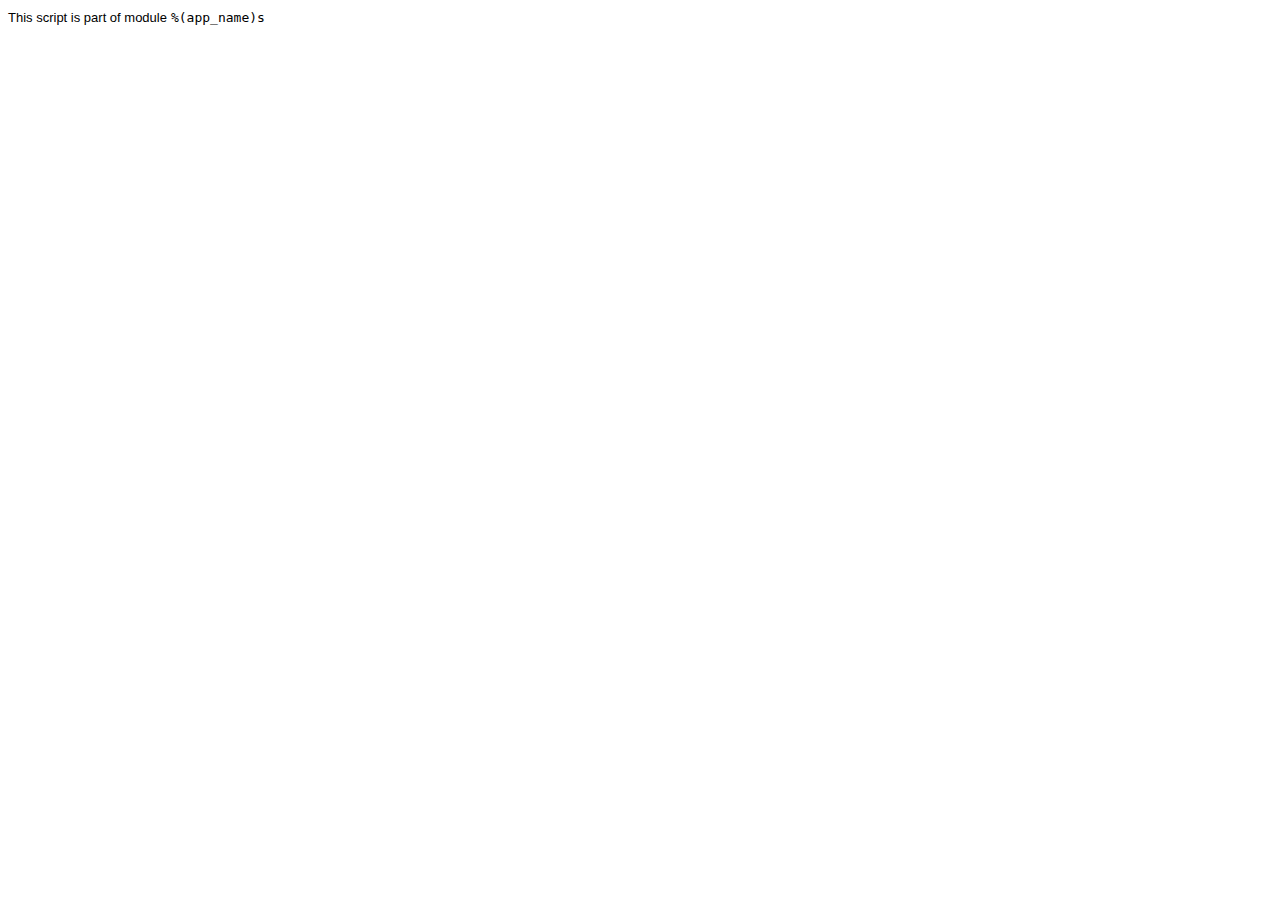
<file: builder/boilerplate/home.nocache.html>
<html><head><script>

window["provider$user.agent"] = function() {
  var ua = navigator.userAgent.toLowerCase();
  if (ua.indexOf('opera') != -1) {
    return 'opera';
  }
   else if (ua.indexOf('safari') != -1) {
    return 'safari';
  }
   else if (ua.indexOf('msie 6.0') != -1) {
    return 'ie6';
  }
   else if (ua.indexOf('msie 7.0') != -1) {
    return 'ie6';
  }
   else if (ua.indexOf('msie7.0') != -1) {
    return 'ie6';
  }
   else if (ua.indexOf('msie 8.0') != -1) {
    return 'ie6';
  }
   else if (ua.indexOf('msie 9.0') != -1) {
    return 'ie6';
  }
   else if (ua.indexOf('msie 10.0')) != -1 {
    return 'ie6';
  }
   else if (ua.indexOf('mozilla') != -1) {
    var geckoIdx = ua.indexOf('gecko/');
    if (geckoIdx == -1) 
      return 'oldmoz';
    var spaceIdx = ua.indexOf(' ', geckoIdx);
    if (spaceIdx == -1) 
      spaceIdx = ua.length;
    var result = /rv:([0-9]+)\.([0-9]+)/.exec(ua);
    if ((! result || result.length != 3) ||
        ((parseInt(result[1])<1) ||
           ((parseInt(result[1])==1) && (parseInt(result[2])<=7))))
       return 'oldmoz';
    var version = parseInt(ua.substring(geckoIdx + 6, spaceIdx));
    if (version < 20051107) 
      return 'oldmoz';
    return 'mozilla';
  }
  return 'unknown';
}
;

window["prop$user.agent"] = function() {
  var v = window["provider$user.agent"]();
  switch (v) {
    case "ie6":
    case "mozilla":
    case "oldmoz":
    case "opera":
    case "safari":
      return v;
    default:
      parent.__pygwt_onBadProperty("%(app_name)s", "user.agent", ['"ie6"', '"mozilla"', '"oldmoz"', '"opera"', '"safari"'], v);
      throw null;
  }
};

function O(a,v) {
  var answer = O.answers;
  var i = -1;
  var n = a.length - 1;
  while (++i < n) {
    if (!(a[i] in answer)) {
      answer[a[i]] = [];
    }
    answer = answer[a[i]];
  }
  answer[a[n]] = v;
}
O.answers = [];

function selectScript() {
  try {
    var F;
    var I = ["true", (F=window["prop$user.agent"],F())];

    %(script_selectors)s

    var strongName = O.answers[I[0]][I[1]];
    location.replace(strongName);
  } catch (e) {
    // intentionally silent on property failure
  }
}
</script></head><body onload='if (parent && parent.__pygwt_webModeFrameOnLoad) selectScript()'><font face='arial' size='-1'>This script is part of module</font> <code>%(app_name)s</code></body></html>
</file>
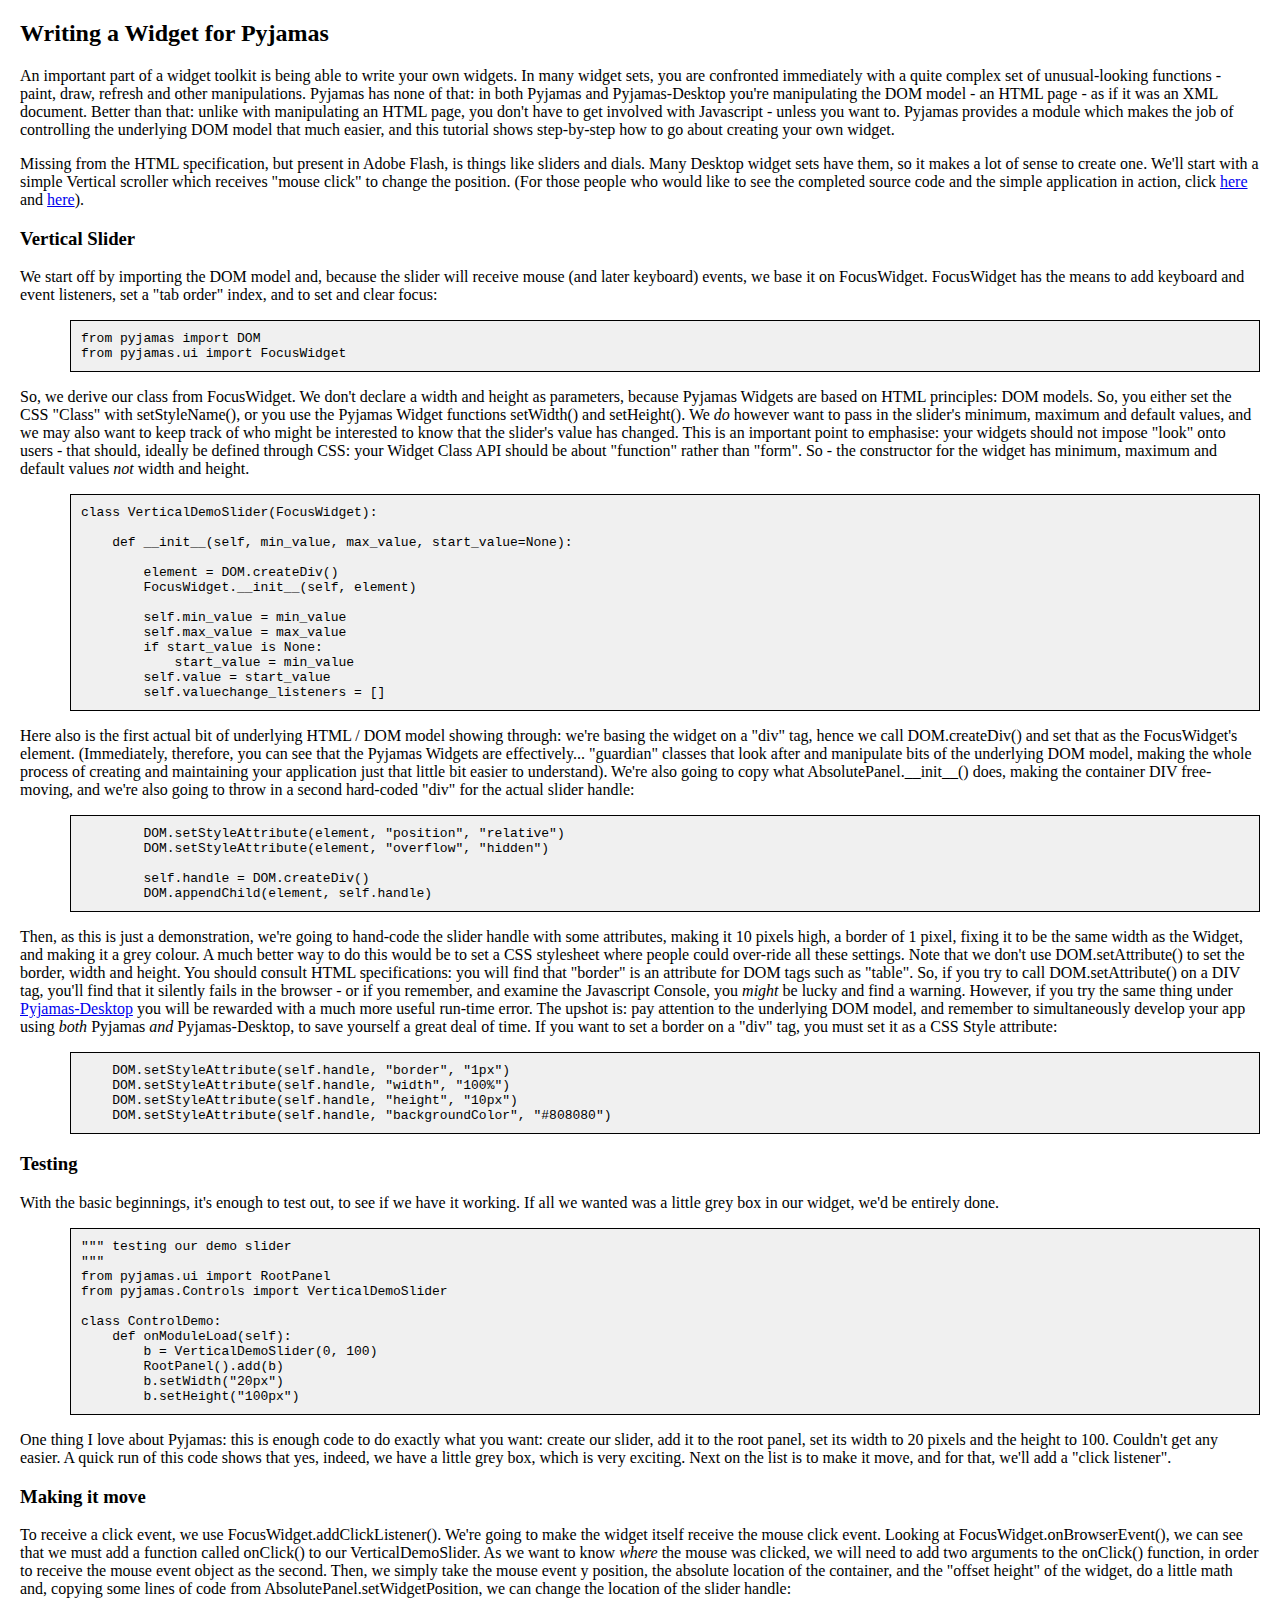
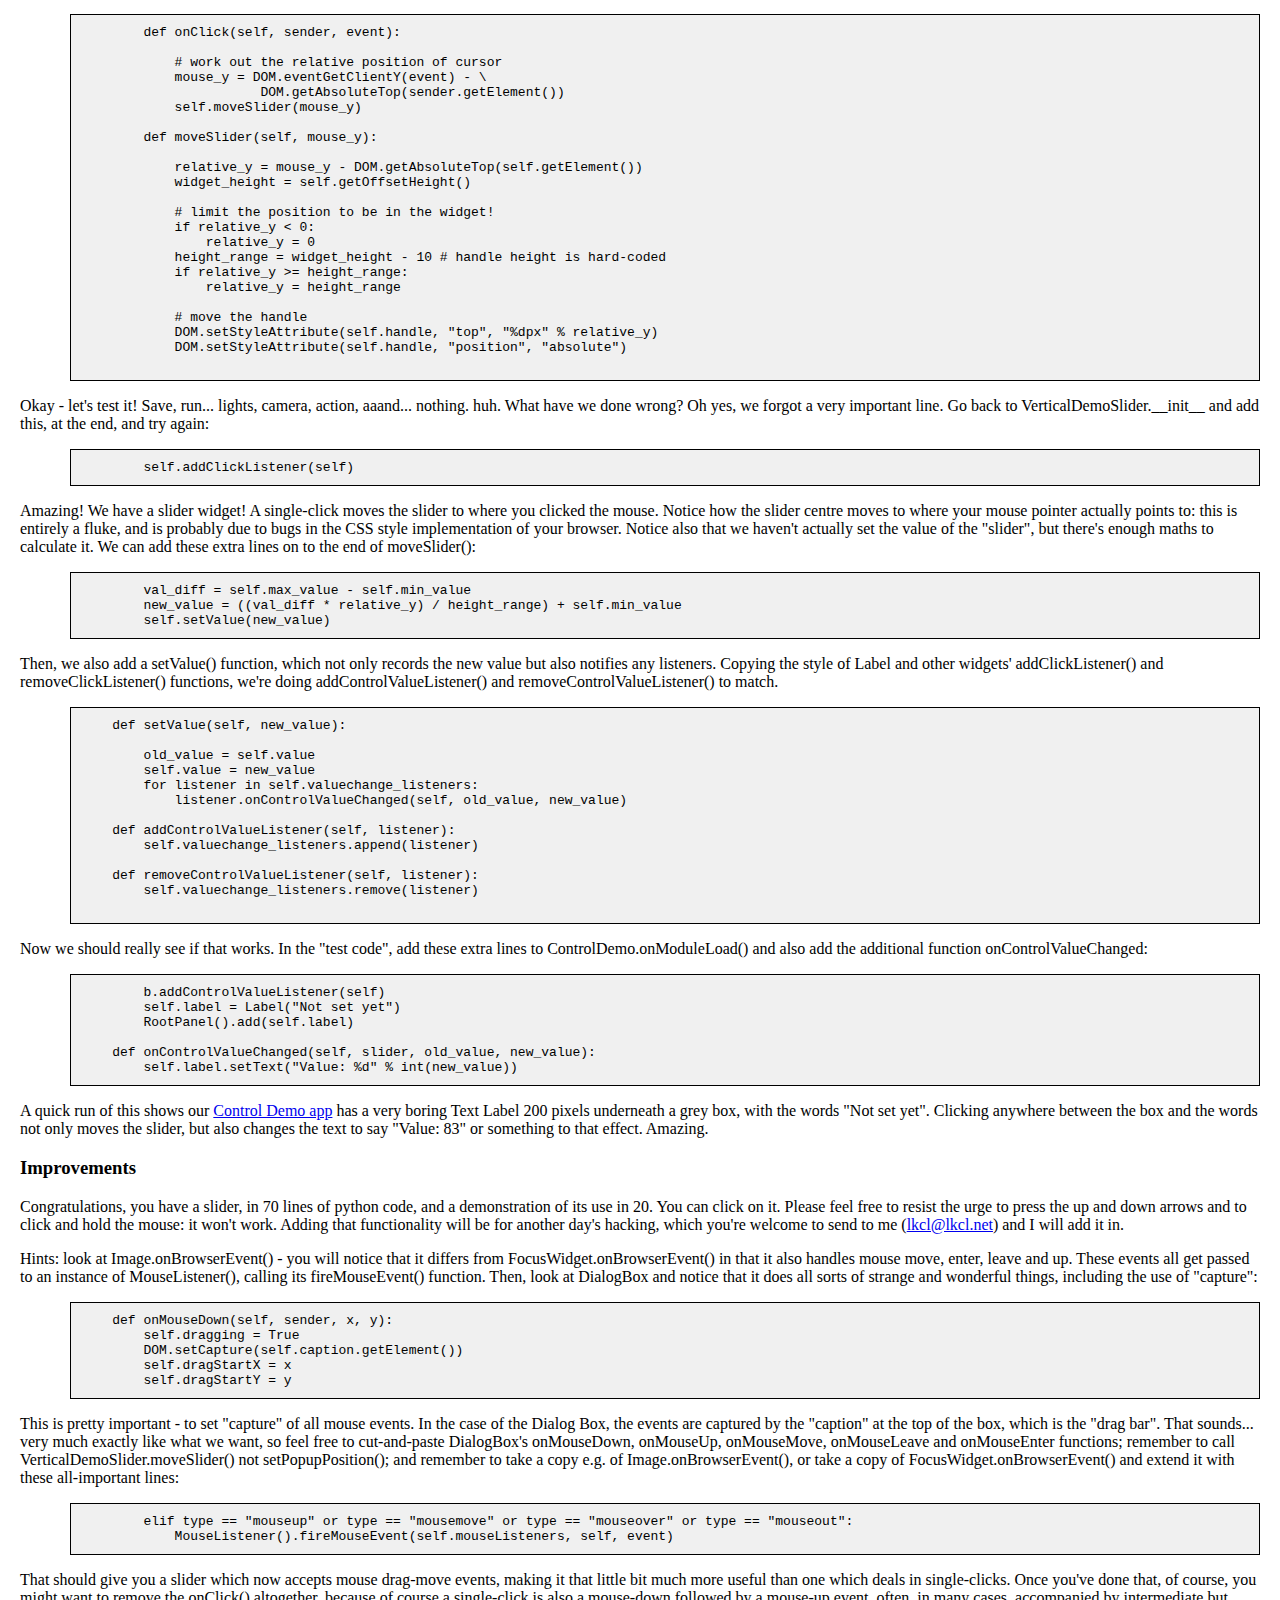
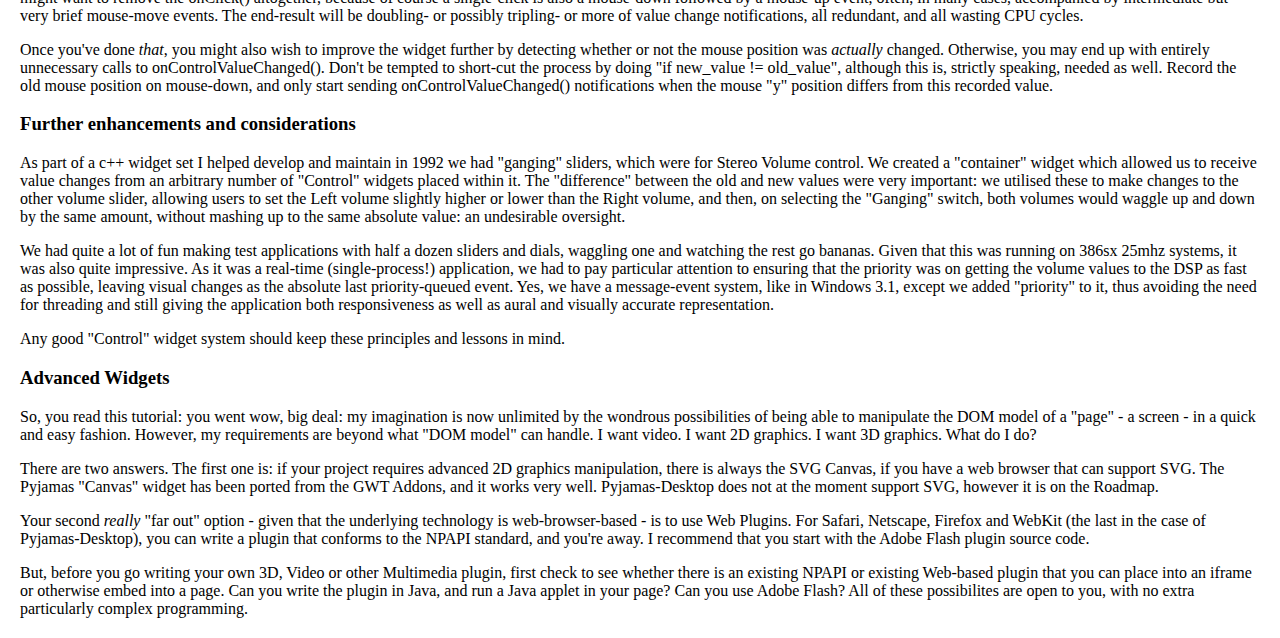
<file: doc/obsolete/controls_tutorial.html>
<html>
<head>
<style type="text/css">
<!--
.code {
    margin-left: 50px;
    background-color: #f0f0f0;
    padding: 10px;
    border: 1px solid;
}
body {
    margin-left: 20px;
    margin-right: 20px;
-->
</style>
<meta name="description" content="Cross-Platform Python Applications Development Framework and Widget set" />
<meta name="keywords" content="widgets, widget, framework, python, cross-platform, widget set, applications development framework, development framework, javascript, HTML, CSS, python-qt4, python-gtk2, pygkt2, pygtk, pyqt4, pyqt, wxWidgets, Adobe AIR, AIR, programming, gui, developer, Webkit, PyWebkitGTK, Safari" />
<title>Pyjamas Desktop</title>
<body style="margin:20px;">
<h2>Writing a Widget for Pyjamas</h2>
<p>
    An important part of a widget toolkit is being able to write your
    own widgets.  In many widget sets, you are confronted immediately with
    a quite complex set of unusual-looking functions - paint, draw,
    refresh and other manipulations.  Pyjamas has none of that: in both
    Pyjamas and Pyjamas-Desktop you're manipulating the DOM model - an
    HTML page - as if it was an XML document.  Better than that: unlike
    with manipulating an HTML page, you don't have to get involved with
    Javascript - unless you want to.  Pyjamas provides a module which
    makes the job of controlling the underlying DOM model that much easier,
    and this tutorial shows step-by-step how to go about creating your
    own widget.
</p>
<p>
    Missing from the HTML specification, but present in Adobe Flash, is
    things like sliders and dials.  Many Desktop widget sets have them, so
    it makes a lot of sense to create one.  We'll start with a simple
    Vertical scroller which receives "mouse click" to change the position.
    (For those people who would like to see the completed source code and
    the simple application in action, click <a href="./controls">here</a>
    and <a href="http://github.com/lkcl/pyjamas-desktop/tree/master/pyjamas-webkit/pyjamas/Controls.py">here</a>).
</p>
<h3>Vertical Slider</h3>
<p>
    We start off by importing the DOM model and, because the slider will
    receive mouse (and later keyboard) events, we base it on FocusWidget.
    FocusWidget has the means to add keyboard and event listeners, set
    a "tab order" index, and to set and clear focus:
</p>
<pre class="code">
from pyjamas import DOM
from pyjamas.ui import FocusWidget
</pre>
<p>
    So, we derive our class from FocusWidget.  We don't declare a width
    and height as parameters, because Pyjamas Widgets are based on HTML
    principles: DOM models.  So, you either set the CSS "Class" with
    setStyleName(), or you use the Pyjamas Widget functions setWidth()
    and setHeight().  We <i>do</i> however want to pass in the slider's
    minimum, maximum and default values, and we may also want to keep
    track of who might be interested to know that the slider's value
    has changed.  This is an important point to emphasise: your widgets
    should not impose "look" onto users - that should, ideally be
    defined through CSS: your Widget Class API should be about 
    "function" rather than "form".  So - the constructor for the
    widget has minimum, maximum and default values <i>not</i> width
    and height.
</p>
<pre class="code">
class VerticalDemoSlider(FocusWidget):

    def __init__(self, min_value, max_value, start_value=None):

        element = DOM.createDiv()
        FocusWidget.__init__(self, element)

        self.min_value = min_value
        self.max_value = max_value
        if start_value is None:
            start_value = min_value
        self.value = start_value
        self.valuechange_listeners = []
</pre>
<p>
    Here also is the first actual bit of underlying HTML / DOM model
    showing through: we're basing the widget on a "div" tag, hence we
    call DOM.createDiv() and set that as the FocusWidget's element.
    (Immediately, therefore, you can see that the Pyjamas Widgets
    are effectively... "guardian" classes that look after and
    manipulate bits of the underlying DOM model, making the whole
    process of creating and maintaining your application just that
    little bit easier to understand).
    We're also going to copy what AbsolutePanel.__init__() does,
    making the container DIV free-moving, and we're also going to throw
    in a second hard-coded "div" for the actual slider handle:
</p>
<pre class="code">
        DOM.setStyleAttribute(element, "position", "relative")
        DOM.setStyleAttribute(element, "overflow", "hidden") 

        self.handle = DOM.createDiv()
        DOM.appendChild(element, self.handle)
</pre>
<p>
    Then, as this is just a demonstration, we're going to hand-code the
    slider handle with some attributes, making it 10 pixels high, a border
    of 1 pixel, fixing it to be the same width as the Widget, and making it
    a grey colour.  A much better way to do this would be to set a CSS
    stylesheet where people could over-ride all these settings.  Note that
    we don't use DOM.setAttribute() to set the border, width and height.
    You should consult HTML specifications: you will find that "border"
    is an attribute for DOM tags such as "table".  So, if you try to
    call DOM.setAttribute() on a DIV tag, you'll find that it silently
    fails in the browser - or if you remember, and examine the Javascript
    Console, you <i>might</i> be lucky and find a warning.  However, if
    you try the same thing under <a href="http://pyjd.org">Pyjamas-Desktop</a>
    you will be rewarded with a much more useful run-time error.
    The upshot is: pay attention to the underlying DOM model, and remember
    to simultaneously develop your app using <i>both</i> Pyjamas <i>and</i>
    Pyjamas-Desktop, to save yourself a great deal of time.  If you want 
    to set a border on a "div" tag, you must set it as a CSS Style attribute:
</p>
<pre class="code">
    DOM.setStyleAttribute(self.handle, "border", "1px")
    DOM.setStyleAttribute(self.handle, "width", "100%")
    DOM.setStyleAttribute(self.handle, "height", "10px")
    DOM.setStyleAttribute(self.handle, "backgroundColor", "#808080")
</pre>
<h3>Testing</h3>
<p>
    With the basic beginnings, it's enough to test out, to see if we have
    it working.  If all we wanted was a little grey box in our widget, we'd
    be entirely done.
</p>
<pre class="code">
""" testing our demo slider
"""
from pyjamas.ui import RootPanel
from pyjamas.Controls import VerticalDemoSlider

class ControlDemo:
    def onModuleLoad(self):
        b = VerticalDemoSlider(0, 100)
        RootPanel().add(b)
        b.setWidth("20px")
        b.setHeight("100px")
</pre>
<p>
    One thing I love about Pyjamas: this is enough code to do exactly what you
    want: create our slider, add it to the root panel, set its width to 20
    pixels and the height to 100.  Couldn't get any easier.  A quick run of
    this code shows that yes, indeed, we have a little grey box, which is
    very exciting.  Next on the list is to make it move, and for that,
    we'll add a "click listener".
</p>
<h3>Making it move</h3>
<p>
    To receive a click event, we use FocusWidget.addClickListener().  We're
    going to make the widget itself receive the mouse click event.  Looking
    at FocusWidget.onBrowserEvent(), we can see that we must add a function
    called onClick() to our VerticalDemoSlider.  As we want to know <i>where</i>
    the mouse was clicked, we will need to add two arguments to the onClick()
    function, in order to receive the mouse event object as the second.
    Then, we simply take the mouse event y position, the absolute location
    of the container, and the "offset height" of the widget, do a little
    math and, copying some lines of code from AbsolutePanel.setWidgetPosition,
    we can change the location of the slider handle:
</p>
<pre class="code">
        def onClick(self, sender, event):

            # work out the relative position of cursor
            mouse_y = DOM.eventGetClientY(event) - \
                       DOM.getAbsoluteTop(sender.getElement())
            self.moveSlider(mouse_y)

        def moveSlider(self, mouse_y):

            relative_y = mouse_y - DOM.getAbsoluteTop(self.getElement())
            widget_height = self.getOffsetHeight()

            # limit the position to be in the widget!
            if relative_y < 0:
                relative_y = 0
            height_range = widget_height - 10 # handle height is hard-coded
            if relative_y >= height_range:
                relative_y = height_range

            # move the handle
            DOM.setStyleAttribute(self.handle, "top", "%dpx" % relative_y)
            DOM.setStyleAttribute(self.handle, "position", "absolute")

</pre>
<p>
    Okay - let's test it!  Save, run... lights, camera, action, aaand...
    nothing.  huh.  What have we done wrong?  Oh yes, we forgot a very
    important line.  Go back to VerticalDemoSlider.__init__ and add this,
    at the end, and try again:
<pre class="code">
        self.addClickListener(self)
</pre>
<p>
    Amazing!  We have a slider widget!  A single-click moves the slider to
    where you clicked the mouse.  Notice how the slider centre moves to where
    your mouse pointer actually points to: this is entirely a fluke, and is
    probably due to bugs in the CSS style implementation of your browser.
    Notice also that we haven't actually set the value of the "slider", but
    there's enough maths to calculate it.  We can add these extra lines
    on to the end of moveSlider():
</p>
<pre class="code">
        val_diff = self.max_value - self.min_value
        new_value = ((val_diff * relative_y) / height_range) + self.min_value
        self.setValue(new_value)
</pre>
<p>
    Then, we also add a setValue() function, which not only records the
    new value but also notifies any listeners.  Copying the style of
    Label and other widgets' addClickListener() and removeClickListener()
    functions, we're doing addControlValueListener() and
    removeControlValueListener() to match.
</p>
<pre class="code">
    def setValue(self, new_value):

        old_value = self.value
        self.value = new_value
        for listener in self.valuechange_listeners:
            listener.onControlValueChanged(self, old_value, new_value)

    def addControlValueListener(self, listener):
        self.valuechange_listeners.append(listener)

    def removeControlValueListener(self, listener):
        self.valuechange_listeners.remove(listener)

</pre>
<p>
    Now we should really see if that works.  In the "test code",
    add these extra lines to ControlDemo.onModuleLoad() and also
    add the additional function onControlValueChanged:
</p>
<pre class="code">
        b.addControlValueListener(self)
        self.label = Label("Not set yet")
        RootPanel().add(self.label)

    def onControlValueChanged(self, slider, old_value, new_value):
        self.label.setText("Value: %d" % int(new_value))
</pre>
<p>
    A quick run of this shows our
    <a href="./controls/output/ControlDemo.html">Control Demo app</a>
    has a very boring
    Text Label 200 pixels underneath a grey box, with the words
    "Not set yet".  Clicking anywhere between the box and the words
    not only moves the slider, but also changes the text to say
    "Value: 83" or something to that effect.  Amazing.
</p>
<h3>Improvements</h3>
<p>
    Congratulations, you have a slider, in 70 lines of python code, and
    a demonstration of its use in 20.  You can click on it.  Please
    feel free to resist the urge to press the up and down arrows and
    to click and hold the mouse: it won't work.  Adding that functionality
    will be for another day's hacking, which you're welcome to send to
    me (<a href="mailto:lkcl@lkcl.net">lkcl@lkcl.net</a>) and I will
    add it in.
</p>
<p>
    Hints: look at Image.onBrowserEvent() - you will notice that it
    differs from FocusWidget.onBrowserEvent() in that it also handles
    mouse move, enter, leave and up.  These events all get passed
    to an instance of MouseListener(), calling its fireMouseEvent()
    function.  Then, look at DialogBox and notice that it does all
    sorts of strange and wonderful things, including the use of
    "capture":
</p>
<pre class="code">
    def onMouseDown(self, sender, x, y):
        self.dragging = True
        DOM.setCapture(self.caption.getElement())
        self.dragStartX = x
        self.dragStartY = y
</pre>
<p>
    This is pretty important - to set "capture" of all mouse events.
    In the case of the Dialog Box, the events are captured by the
    "caption" at the top of the box, which is the "drag bar".  That
    sounds... very much exactly like what we want, so feel free to
    cut-and-paste DialogBox's onMouseDown, onMouseUp, onMouseMove,
    onMouseLeave and onMouseEnter functions; remember to call
    VerticalDemoSlider.moveSlider() not setPopupPosition(); and remember
    to take a copy e.g. of Image.onBrowserEvent(), or take a copy
    of FocusWidget.onBrowserEvent() and extend it with these all-important
    lines:
</p>
<pre class="code">
        elif type == "mouseup" or type == "mousemove" or type == "mouseover" or type == "mouseout":
            MouseListener().fireMouseEvent(self.mouseListeners, self, event)
</pre>
<p>
    That should give you a slider which now accepts mouse drag-move
    events, making it that little bit much more useful than one which
    deals in single-clicks.  Once you've done that, of course, you might
    want to remove the onClick() altogether, because of course a
    single-click is also a mouse-down followed by a mouse-up event,
    often, in many cases, accompanied by intermediate but very brief
    mouse-move events.  The end-result will be doubling- or possibly
    tripling- or more of value change notifications, all redundant,
    and all wasting CPU cycles.
</p>
<p>
    Once you've done <i>that</i>, you might also wish to improve the
    widget further by detecting whether or not the mouse position was
    <i>actually</i> changed.  Otherwise, you may end up with entirely
    unnecessary calls to onControlValueChanged().  Don't be tempted to
    short-cut the process by doing "if new_value != old_value", although
    this is, strictly speaking, needed as well.  Record the old mouse
    position on mouse-down, and only start sending onControlValueChanged()
    notifications when the mouse "y" position differs from this recorded
    value.
</p>
<h3>Further enhancements and considerations</h3>
<p>
    As part of a c++ widget set I helped develop and maintain in 1992
    we had "ganging" sliders, which were for Stereo Volume control.
    We created a "container" widget which allowed us to receive value
    changes from an arbitrary number of "Control" widgets placed
    within it.  The "difference" between the old and new values were
    very important: we utilised these to make changes to the other
    volume slider, allowing users to set the Left volume slightly
    higher or lower than the Right volume, and then, on selecting the
    "Ganging" switch, both volumes would waggle up and down by the
    same amount, without mashing up to the same absolute value: an
    undesirable oversight.
</p>
<p>
    We had quite a lot of fun making test applications with half a dozen
    sliders and dials, waggling one and watching the rest go bananas.
    Given that this was running on 386sx 25mhz systems, it was also
    quite impressive.  As it was a real-time (single-process!) application,
    we had to pay particular attention to ensuring that the priority
    was on getting the volume values to the DSP as fast as possible,
    leaving visual changes as the absolute last priority-queued event.
    Yes, we have a message-event system, like in Windows 3.1, except
    we added "priority" to it, thus avoiding the need for threading
    and still giving the application both responsiveness as well
    as aural and visually accurate representation.
</p>
<p>
    Any good "Control" widget system should keep these principles and
    lessons in mind.
</p>
<h3>Advanced Widgets</h3>
<p>
    So, you read this tutorial: you went wow, big deal: my imagination
    is now unlimited by the wondrous possibilities of being able to
    manipulate the DOM model of a "page" - a screen - in a quick and
    easy fashion.  However, my requirements are beyond what "DOM model"
    can handle.  I want video.  I want 2D graphics.  I want 3D
    graphics.  What do I do?
</p>
<p>
    There are two answers.  The first one is: if your project requires
    advanced 2D graphics manipulation, there is always the SVG Canvas, if
    you have a web browser that can support SVG.  The Pyjamas "Canvas"
    widget has been ported from the GWT Addons, and it works very well.
    Pyjamas-Desktop does not at the moment support SVG, however it is
    on the Roadmap.
</p>
<p>
    Your second <i>really</i> "far out" option - given that the underlying
    technology is web-browser-based - is to use Web Plugins.  For Safari,
    Netscape, Firefox and WebKit (the last in the case of Pyjamas-Desktop),
    you can write a plugin that conforms to the NPAPI standard, and
    you're away.  I recommend that you start with the Adobe Flash plugin
    source code.
</p>
<p>
    But, before you go writing your own 3D, Video or other Multimedia
    plugin, first check to see whether there is an existing NPAPI
    or existing Web-based plugin that you can place into an iframe
    or otherwise embed into a page.  Can you write the plugin in
    Java, and run a Java applet in your page?  Can you use Adobe
    Flash?  All of these possibilites are open to you, with no extra
    particularly complex programming.
</p>
</body>
</html>
</file>
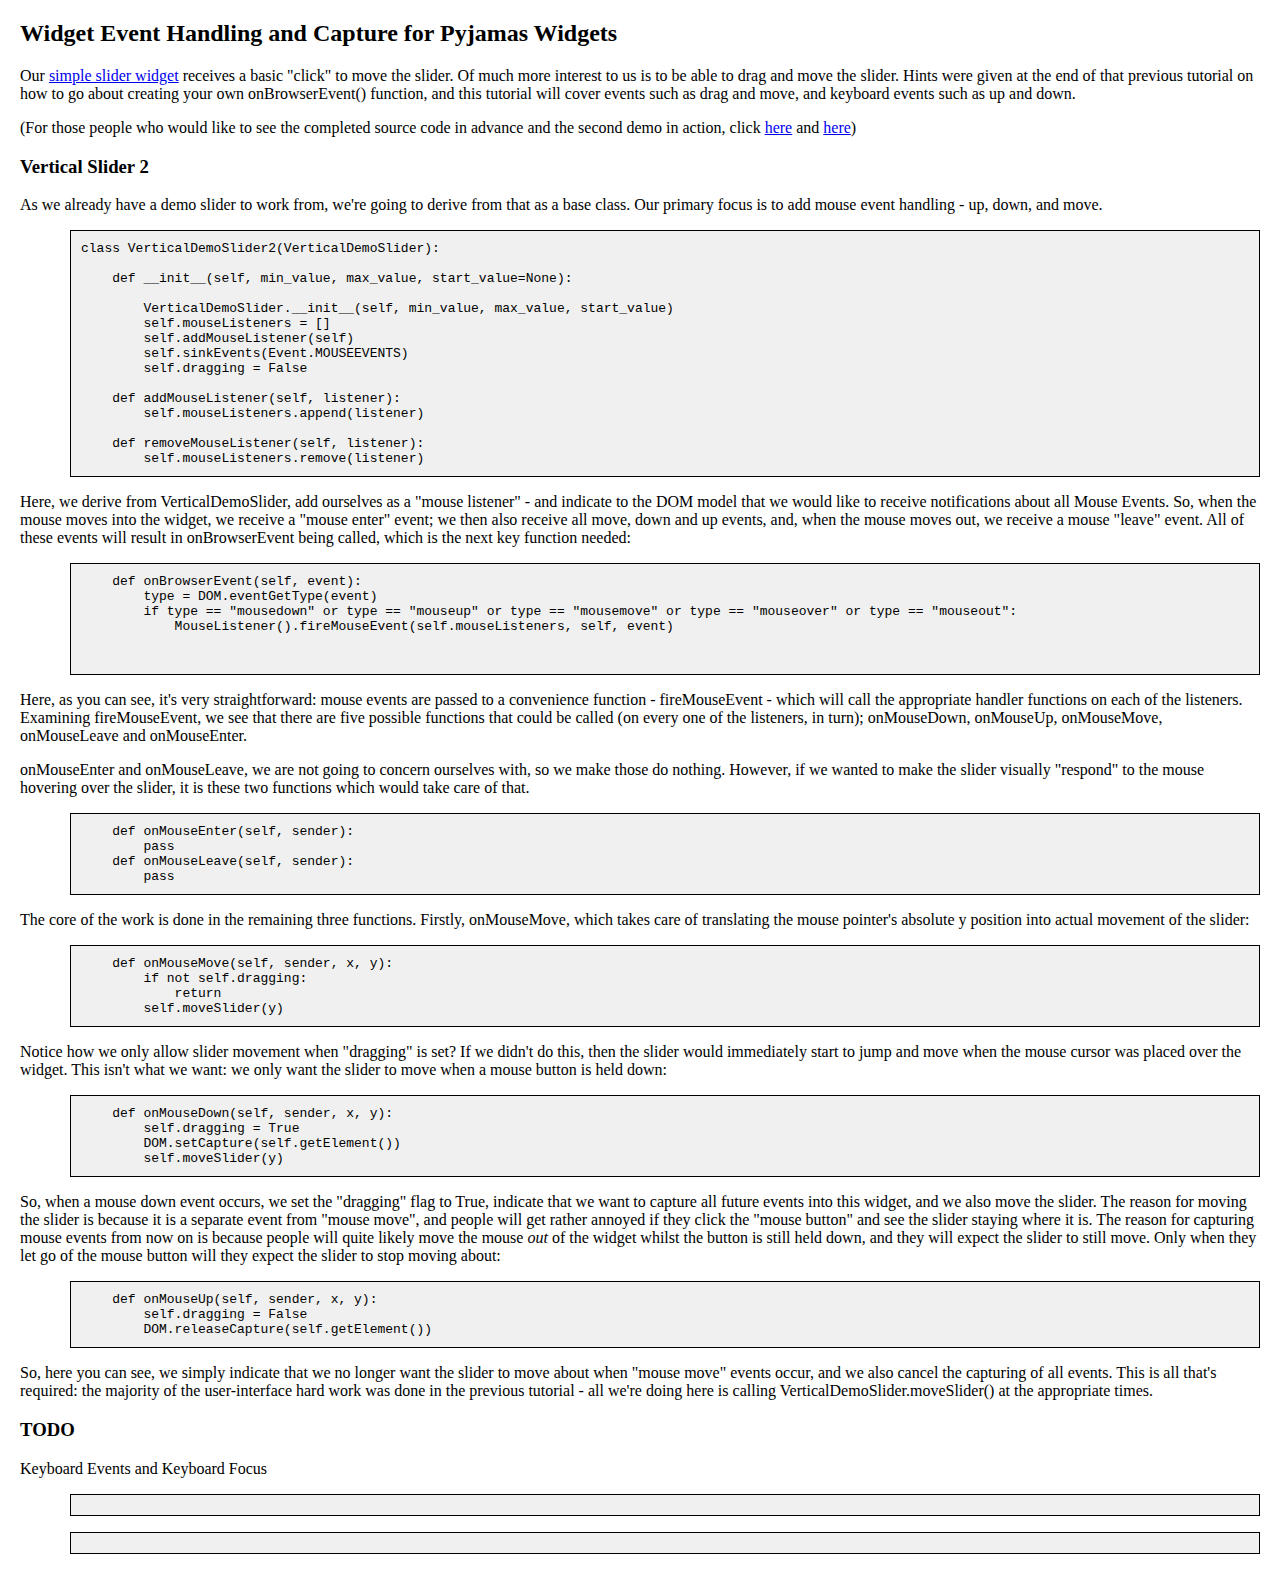
<file: doc/obsolete/controls_tutorial02.html>
<html>
<head>
<style type="text/css">
<!--
.code {
    margin-left: 50px;
    background-color: #f0f0f0;
    padding: 10px;
    border: 1px solid;
}
body {
    margin-left: 20px;
    margin-right: 20px;
-->
</style>
<meta name="description" content="Cross-Platform Python Applications Development Framework and Widget set" />
<meta name="keywords" content="widgets, widget, framework, python, cross-platform, widget set, applications development framework, development framework, javascript, HTML, CSS, python-qt4, python-gtk2, pygkt2, pygtk, pyqt4, pyqt, wxWidgets, Adobe AIR, AIR, programming, gui, developer, Webkit, PyWebkitGTK, Safari" />
<title>Pyjamas Desktop</title>
<body style="margin:20px;">
<h2>Widget Event Handling and Capture for Pyjamas Widgets</h2>
<p>
    Our <a href="./controls_tutorial.html">simple slider widget</a>
    receives a basic "click" to move the slider.  Of much more interest
    to us is to be able to drag and move the slider.  Hints were given
    at the end of that previous tutorial on how to go about creating your own
    onBrowserEvent() function, and this tutorial will cover events
    such as drag and move, and keyboard events such as up and down.
</p>
<p>
    (For those people who would like to see the completed source code 
    in advance and the second demo in action, click <a href="./controls02">here</a>
    and <a href="http://github.com/lkcl/pyjamas-desktop/tree/master/pyjamas-webkit/pyjamas/Controls.py">here</a>) 
</p>
<h3>Vertical Slider 2</h3>
<p>
    As we already have a demo slider to work from, we're going to derive
    from that as a base class.  Our primary focus is to add mouse event
    handling - up, down, and move.
</p>
<pre class="code">
class VerticalDemoSlider2(VerticalDemoSlider):

    def __init__(self, min_value, max_value, start_value=None):

        VerticalDemoSlider.__init__(self, min_value, max_value, start_value)
        self.mouseListeners = []
        self.addMouseListener(self)
        self.sinkEvents(Event.MOUSEEVENTS)
        self.dragging = False

    def addMouseListener(self, listener):
        self.mouseListeners.append(listener)

    def removeMouseListener(self, listener):
        self.mouseListeners.remove(listener)
</pre>
<p>
    Here, we derive from VerticalDemoSlider, add ourselves as a "mouse
    listener" - and indicate to the DOM model that we would like to
    receive notifications about all Mouse Events.  So, when the mouse
    moves into the widget, we receive a "mouse enter" event; we then also
    receive all move, down and up events, and, when the mouse moves out,
    we receive a mouse "leave" event.  All of these events will result
    in onBrowserEvent being called, which is the next key function needed:
</p>
<pre class="code">
    def onBrowserEvent(self, event):
        type = DOM.eventGetType(event)
        if type == "mousedown" or type == "mouseup" or type == "mousemove" or type == "mouseover" or type == "mouseout":
            MouseListener().fireMouseEvent(self.mouseListeners, self, event)


</pre>
<p>
    Here, as you can see, it's very straightforward: mouse events are
    passed to a convenience function - fireMouseEvent - which will call
    the appropriate handler functions on each of the listeners.  Examining
    fireMouseEvent, we see that there are five possible functions that
    could be called (on every one of the listeners, in turn); onMouseDown,
    onMouseUp, onMouseMove, onMouseLeave and onMouseEnter.
</p>
<p>
    onMouseEnter and onMouseLeave, we are not going to concern ourselves
    with, so we make those do nothing.  However, if we wanted to make
    the slider visually "respond" to the mouse hovering over the slider,
    it is these two functions which would take care of that.
</p>
<pre class="code">
    def onMouseEnter(self, sender):
        pass
    def onMouseLeave(self, sender):
        pass
</pre>
<p>
    The core of the work is done in the remaining three functions.
    Firstly, onMouseMove, which takes care of translating the mouse
    pointer's absolute y position into actual movement of the slider:
</p>
<pre class="code">
    def onMouseMove(self, sender, x, y):
        if not self.dragging:
            return
        self.moveSlider(y)
</pre>
<p>
    Notice how we only allow slider movement when "dragging" is set?
    If we didn't do this, then the slider would immediately start to
    jump and move when the mouse cursor was placed over the widget.
    This isn't what we want: we only want the slider to move when
    a mouse button is held down:
</p>
<pre class="code">
    def onMouseDown(self, sender, x, y):
        self.dragging = True
        DOM.setCapture(self.getElement())
        self.moveSlider(y)
</pre>
<p>
    So, when a mouse down event occurs, we set the "dragging" flag
    to True, indicate that we want to capture all future events into
    this widget, and we also move the slider.  The reason for moving
    the slider is because it is a separate event from "mouse move",
    and people will get rather annoyed if they click the "mouse button"
    and see the slider staying where it is.  The reason for capturing
    mouse events from now on is because people will quite likely
    move the mouse <i>out</i> of the widget whilst the button is still
    held down, and they will expect the slider to still move.  Only
    when they let go of the mouse button will they expect the slider
    to stop moving about:
</p>
<pre class="code">
    def onMouseUp(self, sender, x, y):
        self.dragging = False
        DOM.releaseCapture(self.getElement())
</pre>
<p>
    So, here you can see, we simply indicate that we no longer want
    the slider to move about when "mouse move" events occur, and we
    also cancel the capturing of all events.  This is all that's required:
    the majority of the user-interface hard work was done in the previous
    tutorial - all we're doing here is calling VerticalDemoSlider.moveSlider()
    at the appropriate times.
</p>
<h3>TODO</h3>
<p>
    Keyboard Events and Keyboard Focus
</p>
<pre class="code">
</pre>
<p>
</p>
<pre class="code">
</pre>
<p>
</p>
</body>
</html>
</file>
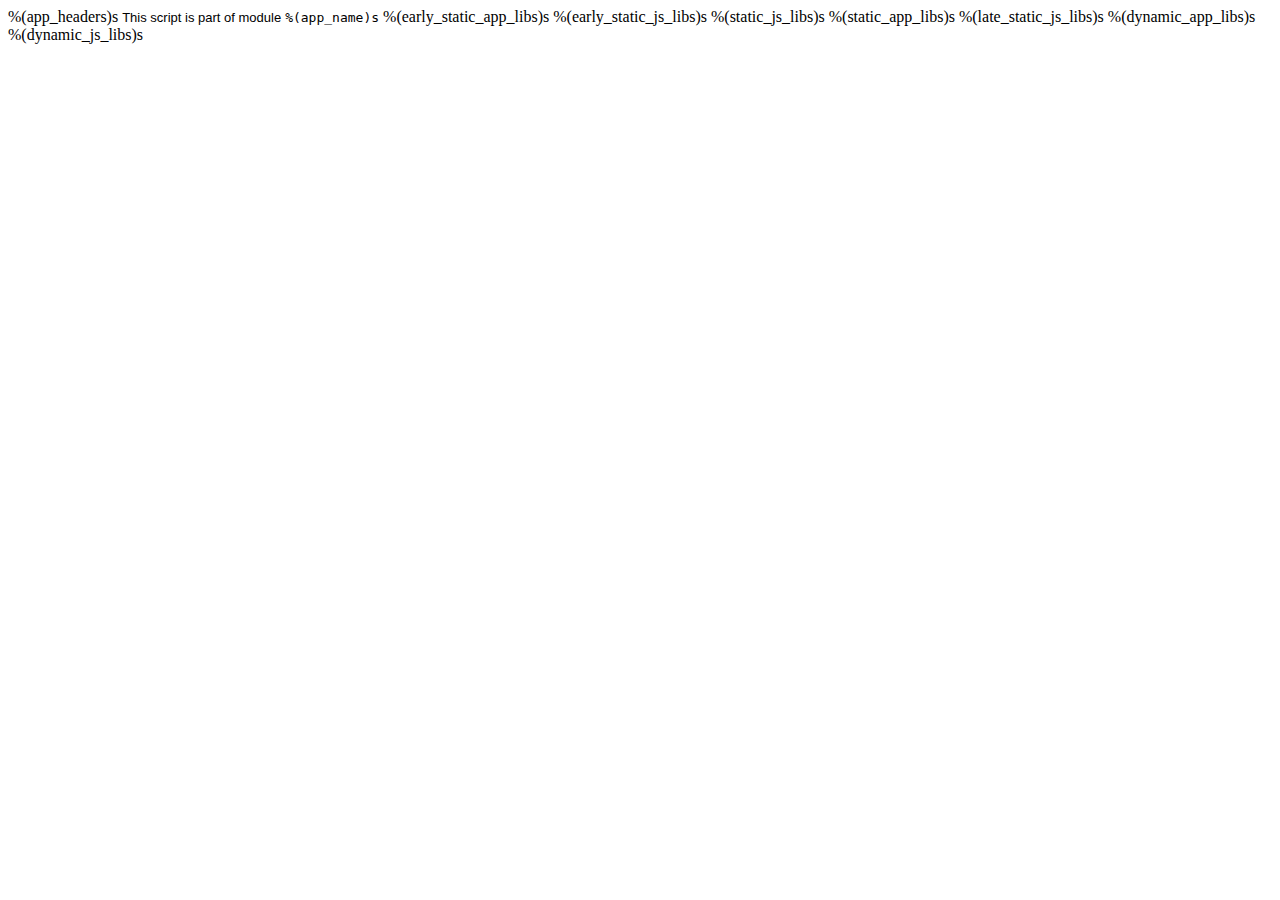
<file: pyjs/boilerplate/all.cache.html>
<html>
<head>
  <meta http-equiv="content-type" content="text/html; charset=UTF-8">
<script><!--
var $wnd = parent;
var $doc = $wnd['document'];
var $moduleName = "%(app_name)s";
var $pyjs = new Object();
var $p = null, pyjslib, sys;
$pyjs['global_namespace'] = this;
$pyjs['__modules__'] = {};
$pyjs['loaded_modules'] = {};
$pyjs['options'] = new Object();
%(setoptions)s
$pyjs['trackstack'] = [];
$pyjs['track'] = {'module':'__main__', 'lineno': 1};
$pyjs['trackstack']['push']($pyjs['track']);
$pyjs['__active_exception_stack__'] = null;
$pyjs['__last_exception_stack__'] = null;
$pyjs['__last_exception__'] = null;
$pyjs['in_try_except'] = 0;

/*
 * prepare app system vars
 */
$pyjs['platform'] = '%(platform_name)s';
$pyjs['appname'] = '%(app_name)s';
$pyjs['loadpath'] = './';

// For google closure compiler:
window['$wnd'] = $wnd;
window['$doc'] = $doc;
window['$pyjs'] = $pyjs;


--></script>
%(app_headers)s
</head>
<body onload="if ($wnd && $wnd['__pygwt_modController']) $wnd['__pygwt_modController']['done']($pyjs['appname']);">
<font face='arial' size='-1'>This script is part of module</font> <code>%(app_name)s</code>


<!--
/* early app libs */
-->

%(early_static_app_libs)s

<!--
/* early static js libs */
-->

%(early_static_js_libs)s

<!--
/* static js libs */
-->

%(static_js_libs)s

<!--
/* app libs */
-->

%(static_app_libs)s

<!--
/* late static js libs */
-->

%(late_static_js_libs)s

<script><!--
var wait_count = 0;

var onExecutionError = function (exception, name) {
    var extra = sys['trackstackstr']();
    if (extra == '') {
        if (exception['name']['indexOf']('HaltException', 0) < 0) { 
            extra = "\n.  Rebuild with pyjsbuild -d for more information.";
        }
    } else {
        extra = "\n" + extra;
    }
    alert( "In application " + name + " - " + 
          exception['name'] + ': '  + exception['message'] + extra);
};

function app_imported() {
    $p = $pyjs['loaded_modules']['pyjslib'];
    if (typeof $p != "undefined") {
        $p('pyjslib');
        $pyjs['__modules__']['pyjslib'] = $p;
        pyjslib['___import___'](
            '%(app_name)s',
            null,
            '__main__');
    } else {
        var B$ = $pyjs['loaded_modules']['__builtin__'];
        $p = B$['$dict'];
        B$['$module_init']('__builtin__');
        $p['_start_main']('%(app_name)s');
    }
    return;
}

function prepare_app() {
    var startWait = 30000;
    var diffWait = 10000;
    var startAt = (new Date())['getTime']();
    var waitUntil = startAt + startWait;
    // Wait until all (dynamic) modules are loaded, and then call app_imported()
    var wait_for_loading_modules = function ( proceed_fn, module_list ) {
        var timeoutperiod = 100;
        var wait = function ( ) {
            var notLoaded = [];
            for (var i in module_list) {
                if (typeof $pyjs['loaded_modules'][module_list[i]] == 'undefined') {
                    notLoaded['push'](module_list[i]);
                }
            }
            if (notLoaded['length'] != 0) {
                var now = new Date();
                if (now['getTime']() >= waitUntil) {
                    var msg = "Module not loaded yet: " + notLoaded['length']
                    if (notLoaded['length'] <= 2) {
                        msg += "\n" + notLoaded['toString']();
                    }
                    msg += "\n" + "Wait for missing modules?"
                    var answer = $wnd['confirm'](msg);
                    if (answer == false) {
                        proceed_fn();
                        return;
                    }
                    waitUntil = (new Date())['getTime']() + diffWait;
                }
                setTimeout(wait, timeoutperiod);
            } else {
                proceed_fn();
            }
        };
        wait();
    }
    wait_for_loading_modules(app_imported, %(dynamic_modules)s);
}

function pygwtOnLoad(onLoadError, name) {
    if (onLoadError != null)
        try {
            prepare_app();
        } catch (exception) {
            onLoadError(exception, name);
        }
    else {
        prepare_app();
    }
}
window['pygwtOnLoad'] = pygwtOnLoad;

$pyjs['script_onload'] = function (modname) {
    $pyjs['loaded_modules'][modname] = function () { return null };
}

$pyjs['script_onreadystate'] = function (modname) {
    if (js['readyState'] == 'complete') {
        $pyjs['script_onload'](modname);
    }
}
--></script>

%(dynamic_app_libs)s

%(dynamic_js_libs)s

</body>
</html>
</file>
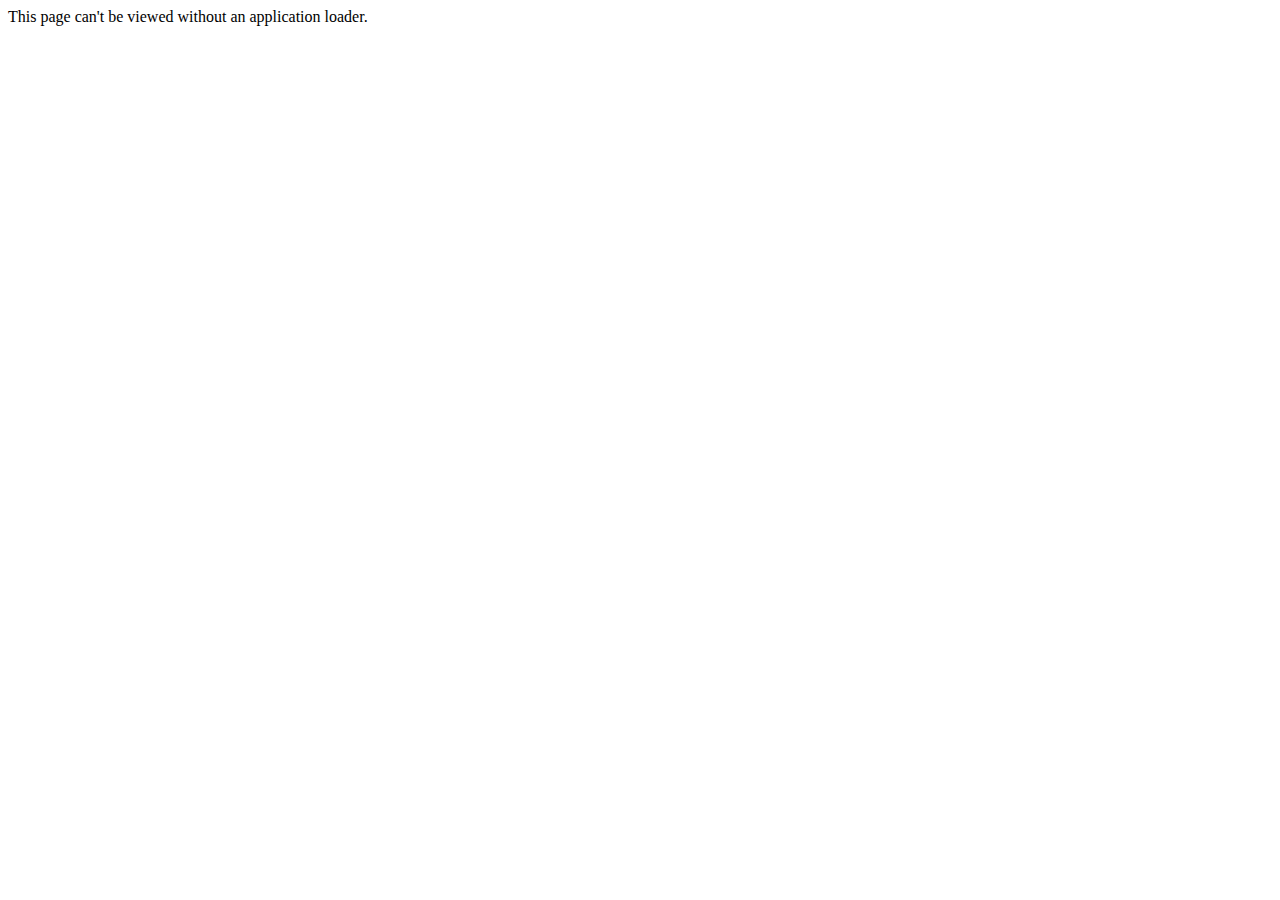
<file: pyjs/boilerplate/app.html>
<html>
<head>
<title>Pyjamas application code</title>
<script type="text/javascript">
__window = parent;
__navigator = __window.navigator;
__screen = __window.screen;
__history = __window.history;
__location = __window.location;
__document = __window.document;

%(app_code)s

try {
    _%(app_name)s_%(app_name)s([],{}).onModuleLoad([],{});
} catch(e) {
    if (e != 'ReferenceError') throw e;
}

</script>
</head>
<body>This page can't be viewed without an application loader.</body>
</html>
</file>
